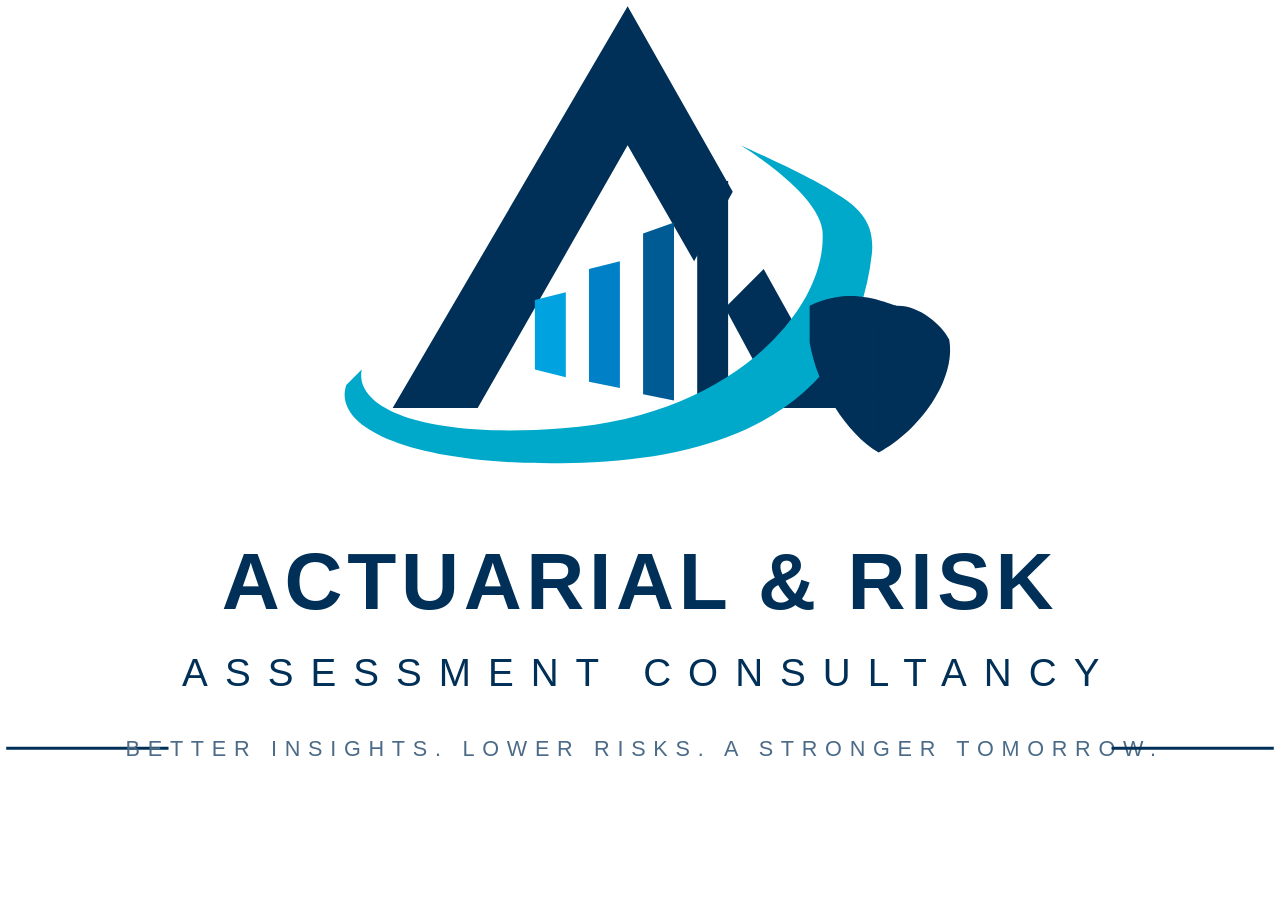
<file: images/website-logo_files/shim(1).html>
<!DOCTYPE html>
<!-- saved from url=(0132)blob:https://10wr836p6pee0iwc1mu3ma8hfeo4mh3a6uh6kr4ksesla57v6w-h977938915.scf.usercontent.goog/81307f29-83b9-4136-ab24-cef9d21504c3 -->
<html><head><meta http-equiv="Content-Type" content="text/html; charset=UTF-8">
<meta name="viewport" content="width=device-width,initial-scale=1">
<style>

* { margin: 0; padding: 0; border: none; box-sizing: border-box; }
html, body {
  margin: 0; padding: 0; border: none;
  background: transparent;
}
svg { width: 100%; height: auto; display: block; }
</style>
</head>
<body><svg xmlns="http://www.w3.org/2000/svg" viewBox="86 81 828 495.8944091796875" width="100%" height="100%">
  <defs>
    <style>
      .navy-text { font-family: 'Montserrat', 'Arial Black', sans-serif; font-weight: 900; fill: #003057; letter-spacing: 3px; }
      .navy-subtext { font-family: 'Montserrat', 'Arial', sans-serif; font-weight: 500; fill: #003057; letter-spacing: 11px; }
      .tagline-text { font-family: 'Montserrat', 'Arial', sans-serif; font-weight: 500; fill: #4B6B88; letter-spacing: 5px; font-size: 14px; }
    </style>
  </defs>

  <!-- Transparent SVG (No background rect included) -->
  <g transform="translate(0, 20)">
    <!-- Main A Shape - Left Leg & Apex -->
    <path d="M 492 65 
             L 340 325 
             L 395 325 
             L 492 155 
             L 535 230 
             L 560 185 
             Z" fill="#003057"></path>

    <!-- Main A Shape - Right Leg Bottom Piece -->
    <path d="M 555 260 
             L 590 325 
             L 630 325 
             L 580 235 
             Z" fill="#003057"></path>

    <!-- Bar Chart Elements -->
    <path d="M 432 255 L 452 250 L 452 305 L 432 300 Z" fill="#00A3E0"></path>
    <path d="M 467 235 L 487 230 L 487 312 L 467 308 Z" fill="#0080C6"></path>
    <path d="M 502 212 L 522 205 L 522 320 L 502 316 Z" fill="#005B94"></path>
    <path d="M 537 185 L 557 178 L 557 328 L 537 323 Z" fill="#003057"></path>

    <!-- Swoosh Ellipse Ring -->
    <path d="M 310 310 
             C 300 340, 360 365, 470 360 
             C 570 355, 640 315, 650 225 
             C 652 205, 642 195, 625 185 
             C 610 175, 565 155, 565 155
             C 565 155, 615 185, 618 210
             C 622 260, 560 330, 450 338 
             C 360 345, 315 325, 320 300 
             Z" fill="#00A8CA"></path>

    <!-- Shield Icon (Right) -->
    <g transform="translate(605, 235) scale(0.95)">
      <!-- Outer Shield Body -->
      <path d="M 5 25 
               C 35 10, 60 25, 65 25 
               C 80 25, 95 38, 100 48 
               C 105 75, 80 110, 52 125 
               C 30 112, 10 80, 5 50 
               Z" fill="#003057"></path>
      <!-- Inner Shield Cutout (Transparent via path cutout, no white fill) -->
      <path d="M 62 38 
               C 72 38, 85 48, 88 55 
               C 92 75, 74 100, 52 112 
               L 52 38
               Z" fill="none" stroke="#003057" stroke-width="1"></path>
    </g>

    <!-- Typography -->
    <!-- ACTUARIAL & RISK -->
    <text x="500" y="455" class="navy-text" font-size="52" text-anchor="middle">ACTUARIAL &amp; RISK</text>

    <!-- ASSESSMENT CONSULTANCY -->
    <text x="506" y="505" class="navy-subtext" font-size="25" text-anchor="middle">ASSESSMENT CONSULTANCY</text>

    <!-- Bottom Separator Line & Tagline -->
    <g transform="translate(0, 550)">
      <!-- Left Line -->
      <line x1="90" y1="-5" x2="195" y2="-5" stroke="#003057" stroke-width="2"></line>
      
      <!-- Tagline -->
      <text x="503" y="0" class="tagline-text" text-anchor="middle">BETTER INSIGHTS. LOWER RISKS. A STRONGER TOMORROW.</text>
      
      <!-- Right Line -->
      <line x1="805" y1="-5" x2="910" y2="-5" stroke="#003057" stroke-width="2"></line>
    </g>
  </g>
</svg>
<script>'use strict';function k(){var g=document.querySelector("svg");if(g){var c,a=(c=g.viewBox)==null?void 0:c.baseVal;if(a&&a.width&&a.height){try{var b=g.getBBox()}catch(m){return}if(!isFinite(b.width)||!isFinite(b.height)||b.width<=0||b.height<=0)a=null;else{var f=g.querySelector("[marker-start],[marker-mid],[marker-end],[filter]")?16:4;c=Math.min(a.x,b.x-4);var d=Math.min(a.y,b.y-4),h=Math.max(a.x+a.width,b.x+b.width+4),e=Math.max(a.y+a.height,b.y+b.height+4);c=Math.max(c,b.x-f);d=Math.max(d,b.y-f);h=Math.min(h,
b.x+b.width+f);e=Math.min(e,b.y+b.height+f);c=Math.max(c,a.x+a.width-a.width*2);d=Math.max(d,a.y+a.height-a.height*2);h=Math.min(h,a.x+a.width*2);e=Math.min(e,a.y+a.height*2);b=h-c;e-=d;f=Math.abs(b-a.width)>=.5||Math.abs(e-a.height)>=.5;a=Math.abs(c-a.x)>=.5||Math.abs(d-a.y)>=.5||f?{x:c,y:d,width:b,height:e}:null}a&&g.setAttribute("viewBox",`${a.x} ${a.y} ${a.width} ${a.height}`)}}};let l;((l=document.fonts)==null?0:l.ready)?document.fonts.ready.then(k):window.addEventListener("load",k);
</script>
</body></html>
</file>
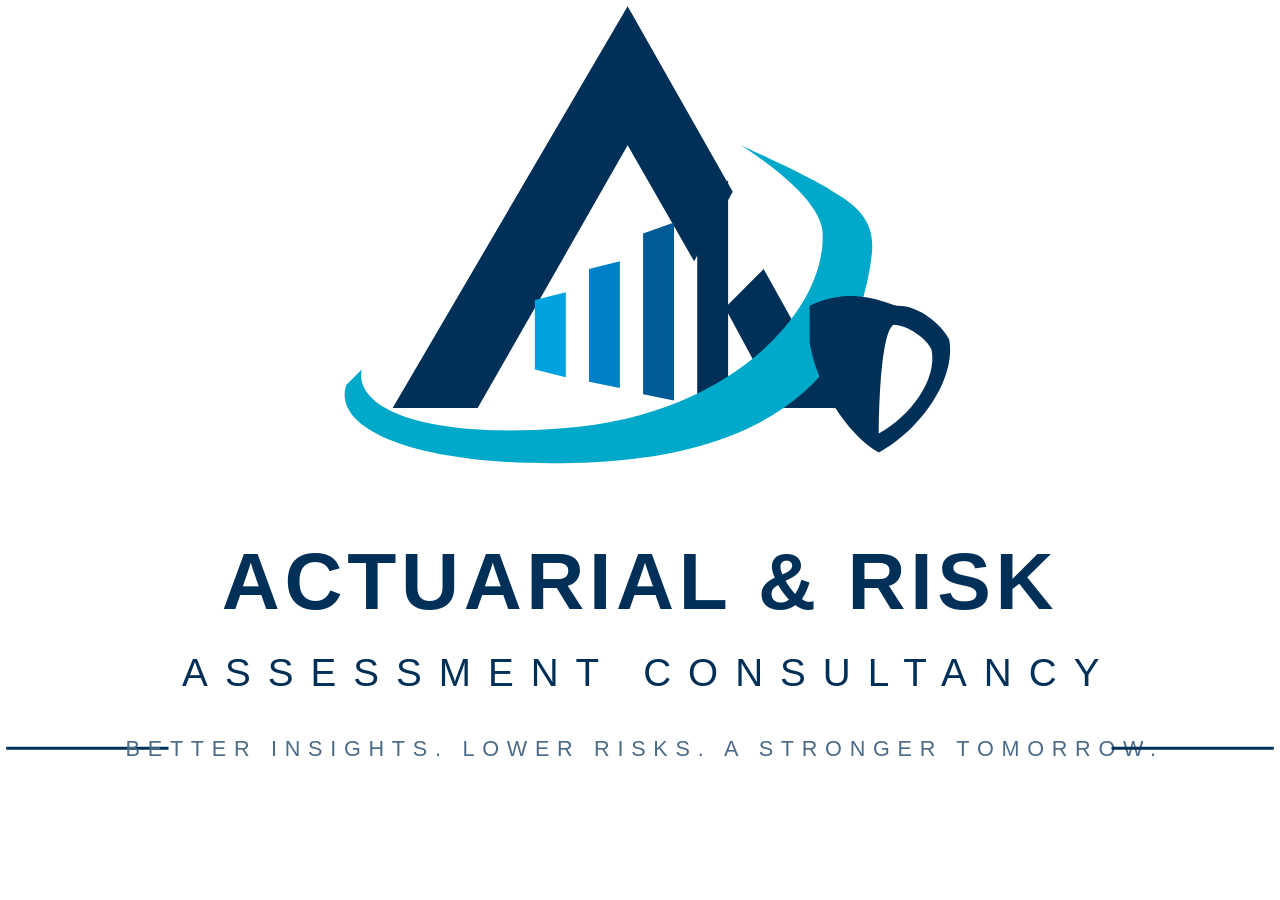
<file: images/website-logo_files/shim.html>
<!DOCTYPE html>
<!-- saved from url=(0132)blob:https://3f6e437r9ddpx19bio29ql4shra3uy6u0r4t08vo2jg9xt3kab-h977938915.scf.usercontent.goog/0a952d1a-106e-4c9c-b66a-dbde51db64f0 -->
<html><head><meta http-equiv="Content-Type" content="text/html; charset=UTF-8">
<meta name="viewport" content="width=device-width,initial-scale=1">
<style>

* { margin: 0; padding: 0; border: none; box-sizing: border-box; }
html, body {
  margin: 0; padding: 0; border: none;
  background: transparent;
}
svg { width: 100%; height: auto; display: block; }
</style>
</head>
<body><svg xmlns="http://www.w3.org/2000/svg" viewBox="86 81 828 495.8944091796875" width="100%" height="100%">
  <defs>
    <style>
      .navy-text { font-family: 'Montserrat', 'Arial Black', sans-serif; font-weight: 900; fill: #003057; letter-spacing: 3px; }
      .navy-subtext { font-family: 'Montserrat', 'Arial', sans-serif; font-weight: 500; fill: #003057; letter-spacing: 11px; }
      .tagline-text { font-family: 'Montserrat', 'Arial', sans-serif; font-weight: 500; fill: #4B6B88; letter-spacing: 5px; font-size: 14px; }
    </style>
  </defs>

  <g transform="translate(0, 20)">
    <!-- Main A Shape - Left Leg & Apex -->
    <path d="M 492 65 
             L 340 325 
             L 395 325 
             L 492 155 
             L 535 230 
             L 560 185 
             Z" fill="#003057"></path>

    <!-- Main A Shape - Right Leg Bottom Piece -->
    <path d="M 555 260 
             L 590 325 
             L 630 325 
             L 580 235 
             Z" fill="#003057"></path>

    <!-- Bar Chart Elements -->
    <path d="M 432 255 L 452 250 L 452 305 L 432 300 Z" fill="#00A3E0"></path>
    <path d="M 467 235 L 487 230 L 487 312 L 467 308 Z" fill="#0080C6"></path>
    <path d="M 502 212 L 522 205 L 522 320 L 502 316 Z" fill="#005B94"></path>
    <path d="M 537 185 L 557 178 L 557 328 L 537 323 Z" fill="#003057"></path>

    <!-- Swoosh Ellipse Ring -->
    <!-- Front Swoosh (Bottom Arc) -->
    <path d="M 310 310 
             C 300 340, 360 365, 470 360 
             C 570 355, 640 315, 650 225 
             C 652 205, 642 195, 625 185 
             C 610 175, 565 155, 565 155
             C 565 155, 615 185, 618 210
             C 622 260, 560 330, 450 338 
             C 360 345, 315 325, 320 300 
             Z" fill="#00A8CA"></path>

    <!-- Shield Icon (Right) -->
    <g transform="translate(605, 235) scale(0.95)">
      <!-- Outer Shield Body -->
      <path d="M 5 25 
               C 35 10, 60 25, 65 25 
               C 80 25, 95 38, 100 48 
               C 105 75, 80 110, 52 125 
               C 30 112, 10 80, 5 50 
               Z" fill="#003057"></path>
      <!-- Inner Shield Cutout/Highlight -->
      <path d="M 62 38 
               C 72 38, 85 48, 88 55 
               C 92 75, 74 100, 52 112 
               C 52 112, 52 45, 62 38 
               Z" fill="#FFFFFF"></path>
    </g>

    <!-- Typography -->
    <!-- ACTUARIAL & RISK -->
    <text x="500" y="455" class="navy-text" font-size="52" text-anchor="middle">ACTUARIAL &amp; RISK</text>

    <!-- ASSESSMENT CONSULTANCY -->
    <text x="506" y="505" class="navy-subtext" font-size="25" text-anchor="middle">ASSESSMENT CONSULTANCY</text>

    <!-- Bottom Separator Line & Tagline -->
    <g transform="translate(0, 550)">
      <!-- Left Line -->
      <line x1="90" y1="-5" x2="195" y2="-5" stroke="#003057" stroke-width="2"></line>
      
      <!-- Tagline -->
      <text x="503" y="0" class="tagline-text" text-anchor="middle">BETTER INSIGHTS. LOWER RISKS. A STRONGER TOMORROW.</text>
      
      <!-- Right Line -->
      <line x1="805" y1="-5" x2="910" y2="-5" stroke="#003057" stroke-width="2"></line>
    </g>
  </g>
</svg>
<script>'use strict';function k(){var g=document.querySelector("svg");if(g){var c,a=(c=g.viewBox)==null?void 0:c.baseVal;if(a&&a.width&&a.height){try{var b=g.getBBox()}catch(m){return}if(!isFinite(b.width)||!isFinite(b.height)||b.width<=0||b.height<=0)a=null;else{var f=g.querySelector("[marker-start],[marker-mid],[marker-end],[filter]")?16:4;c=Math.min(a.x,b.x-4);var d=Math.min(a.y,b.y-4),h=Math.max(a.x+a.width,b.x+b.width+4),e=Math.max(a.y+a.height,b.y+b.height+4);c=Math.max(c,b.x-f);d=Math.max(d,b.y-f);h=Math.min(h,
b.x+b.width+f);e=Math.min(e,b.y+b.height+f);c=Math.max(c,a.x+a.width-a.width*2);d=Math.max(d,a.y+a.height-a.height*2);h=Math.min(h,a.x+a.width*2);e=Math.min(e,a.y+a.height*2);b=h-c;e-=d;f=Math.abs(b-a.width)>=.5||Math.abs(e-a.height)>=.5;a=Math.abs(c-a.x)>=.5||Math.abs(d-a.y)>=.5||f?{x:c,y:d,width:b,height:e}:null}a&&g.setAttribute("viewBox",`${a.x} ${a.y} ${a.width} ${a.height}`)}}};let l;((l=document.fonts)==null?0:l.ready)?document.fonts.ready.then(k):window.addEventListener("load",k);
</script>
</body></html>
</file>
